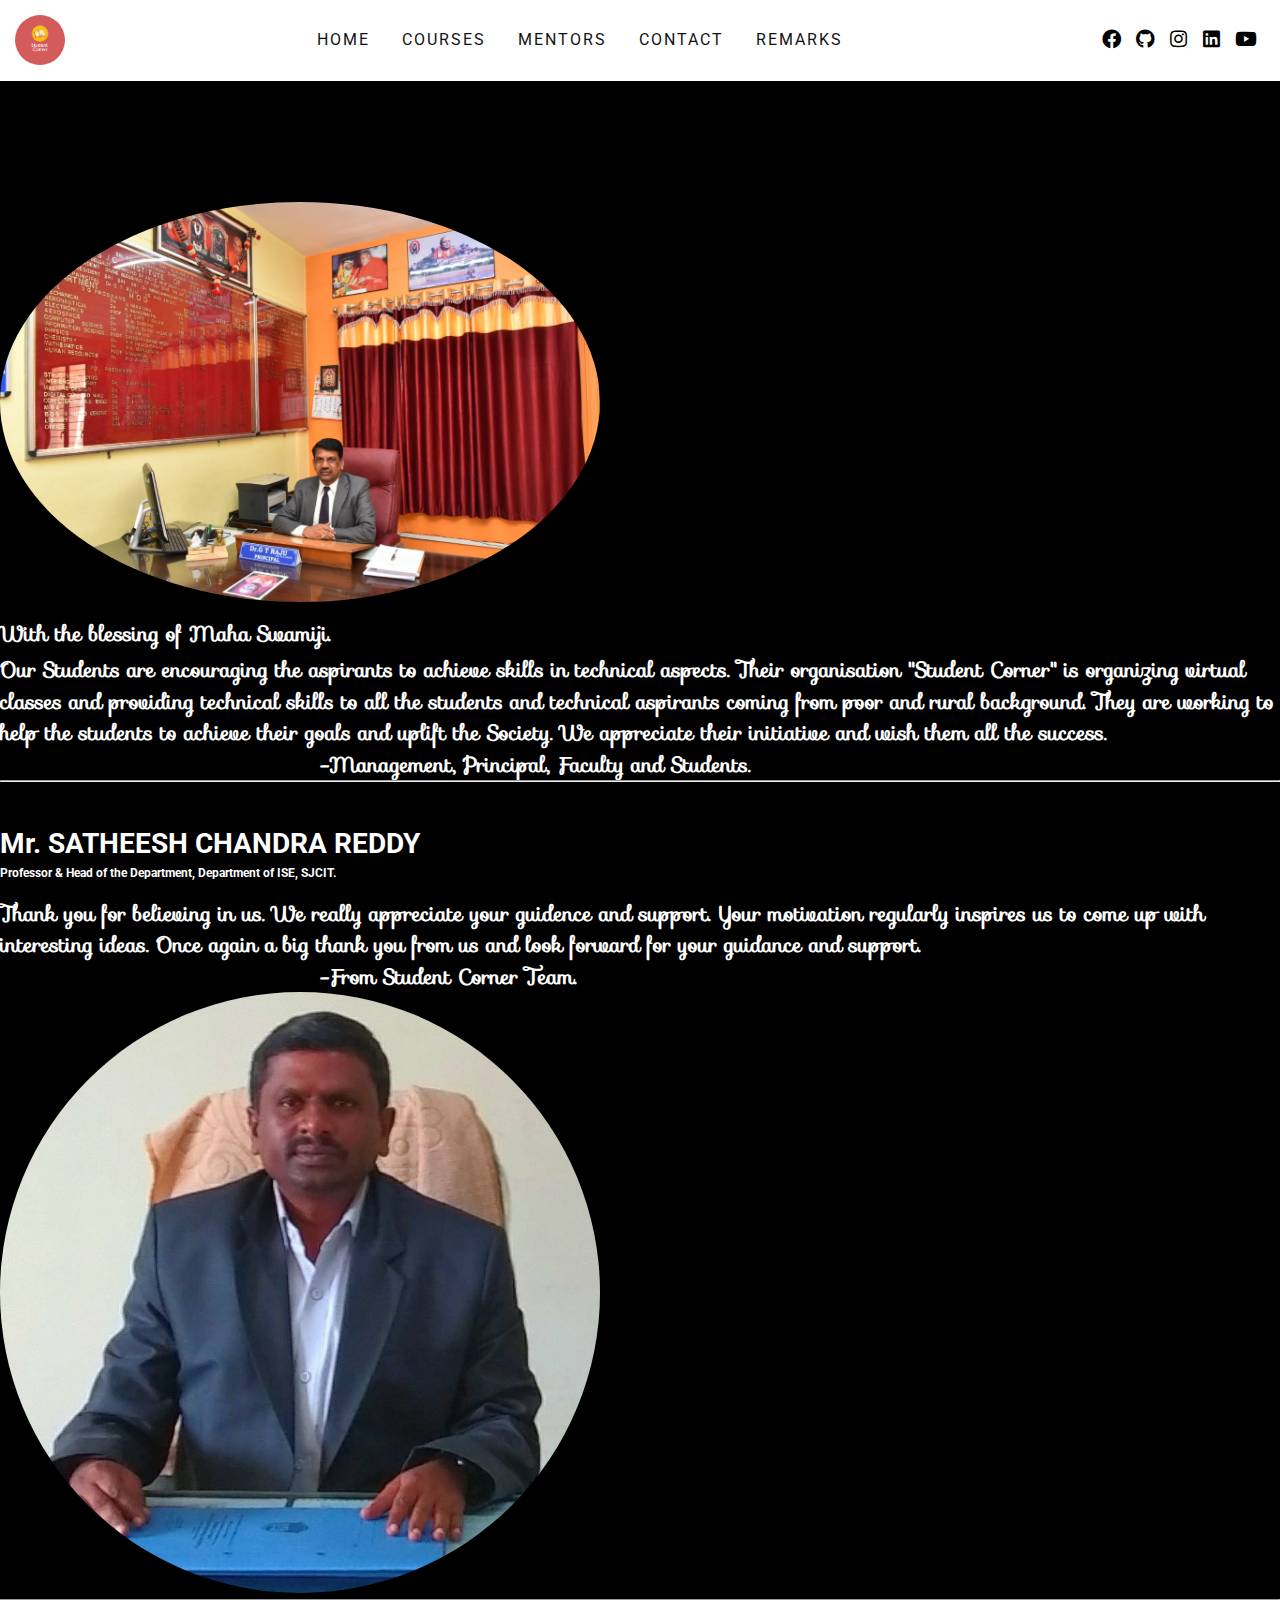
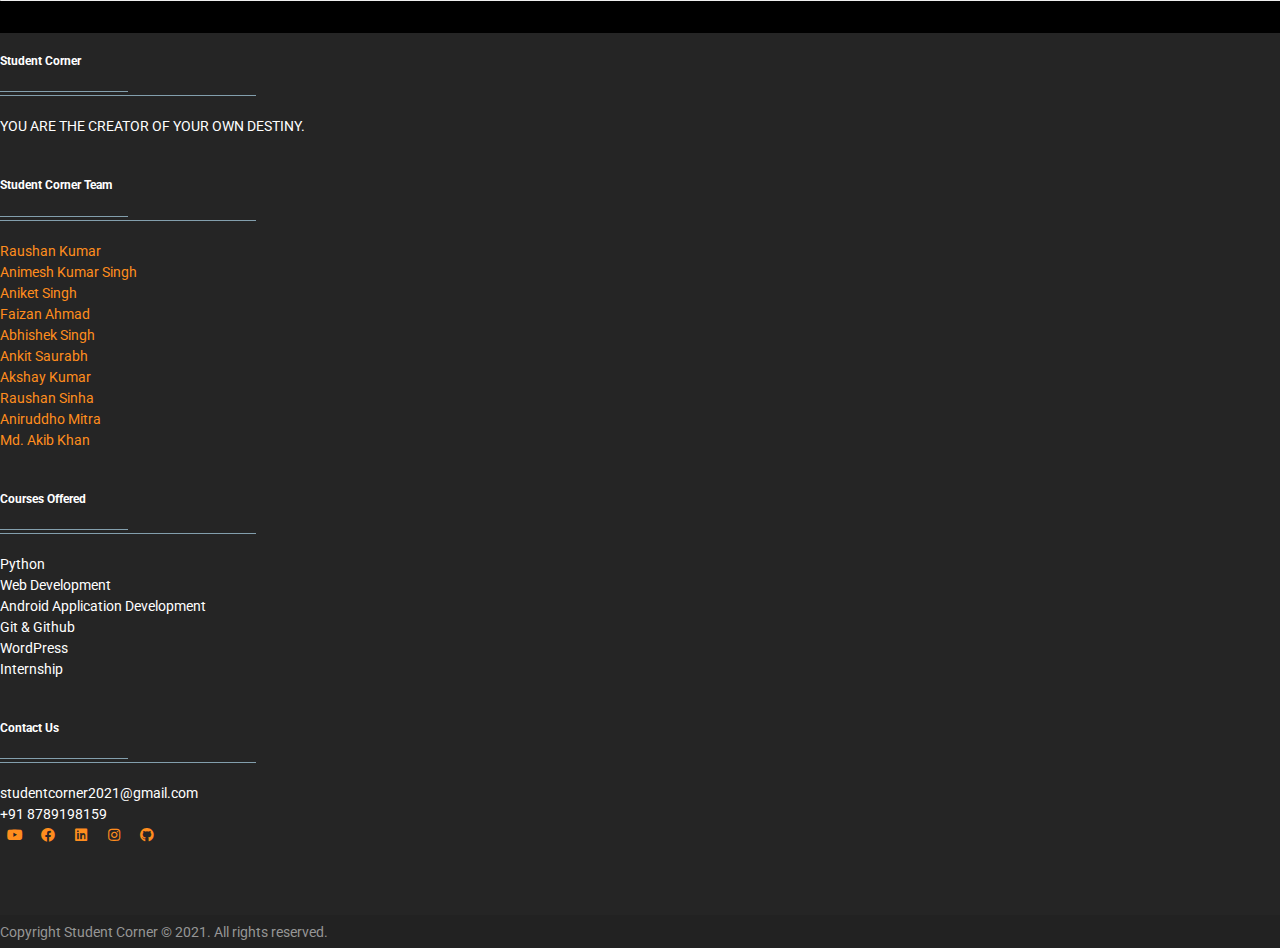
<file: remarks.html>
<!doctype html>
<html lang="en">
  <head>
    <!-- Required meta tags -->
    <meta charset="utf-8">
    <meta name="viewport" content="width=device-width, initial-scale=1">
    <link rel="stylesheet" href="https://fonts.googleapis.com/css?family=Sofia">

    <!-- Bootstrap CSS -->
    <link rel="icon" href="images/logotitle.png">
    <link href="https://cdn.jsdelivr.net/npm/bootstrap@5.0.0-beta3/dist/css/bootstrap.min.css" rel="stylesheet" integrity="sha384-eOJMYsd53ii+scO/bJGFsiCZc+5NDVN2yr8+0RDqr0Ql0h+rP48ckxlpbzKgwra6" crossorigin="anonymous">
    <link rel="stylesheet" href="https://cdnjs.cloudflare.com/ajax/libs/font-awesome/5.14.0/css/all.min.css" />
    <link href="https://fonts.googleapis.com/css2?family=Roboto:wght@300;400;500&display=swap" rel="stylesheet">
    <link rel="stylesheet" href ="index.css">
    <title>Student Corner</title>
  </head>
  <body>
    <style>
      h2 {
        font-family: "Sofia";
      }
      </style>
    <nav>
      <div class="nav-center fixed-top" >
        <!-- nav header -->
        <div class="nav-header">
          <img src="images/logo.jpg" class="logo" alt="logo" style="border-radius: 50%;" height="100" width="50" />
          <button class="nav-toggle">
            <i class="fas fa-bars"></i>
          </button>
        </div>
        <!-- links -->
        <ul class="links">
          <li>
            <a href="index.html">Home</a>
          </li>
          <li>
            <a href="index.html">Courses</a>
          </li>
          <li>
            <a href="index.html">Mentors</a>
          </li>
          <li>
            <a href="index.html">Contact</a>
          </li>
          <li>
            <a href="remarks.html">Remarks</a>
          </li>
        </ul>
        <!-- social media -->
        <ul class="social-icons">
          <li>
            <a href="">
              <i class="fab fa-facebook"></i>
            </a>
          </li>
          <li>
            <a href="https://www.twitter.com">
              <i class="fab fa-github"></i>
            </a>
          </li>
          <li>
            <a href="https://instagram.com/std.corner?igshid=h03mzf9bsxrr">
              <i class="fab fa-instagram"></i>
            </a>
          </li>
          <li>
            <a href="https://www.twitter.com">
              <i class="fab fa-linkedin"></i>
            </a>
          </li>
          <li>
            <a href="https://www.twitter.com">
              <i class="fab fa-youtube"></i>
            </a>
          </li>
        </ul>
      </div>
    </nav>
    <br>

    <div class="container-fluid" style="padding-top: 100px;">
      <div class="row">
        <div class="col-sm">
          <img src="images/Principa.jpeg" class="responsive" style="border-radius: 50%;" width="600" height="400">
        </div>
        <div class="col-sm">
          <h2 style="margin-top:10px;">With the blessing of Maha Swamiji.</h2>
          <h2 style="margin-top:5px;" >Our Students are encouraging the aspirants to achieve skills in technical aspects. Their organisation "Student Corner" is organizing virtual classes and providing technical skills to all the students and technical aspirants coming from poor and rural background. They are working to help the students to achieve their goals and uplift the Society. We appreciate their initiative and wish them all the success.</h2>
          <h2 style="margin-left: 25%;">-Management, Principal, Faculty and Students.</h2>
        </div>
      </div>
    </div>
    <hr>
    <br>
    <div class="container-fluid" style="padding-top: 10px;">
      <div class="row">
        <div class="col-sm">
          <h1 style="margin-top:10px;">Mr. SATHEESH CHANDRA REDDY</h2>
          <h5>Professor & Head of the Department, Department of ISE, SJCIT.</h5>
          <h2 style="margin-top:15px;" >Thank you for believing in us. We really appreciate your guidence and support. Your motivation regularly inspires us to come up with interesting ideas. Once again a big thank you from us and look forward for your guidance and support. 
            </h2>
          <h2 style="margin-left: 25%;">-From Student Corner Team.</h2>
        </div>
          <div class="col-sm">
            <img src="images/is-hod.jpg" class="responsive" style="border-radius: 50%;" width="600" height="400">
        </div>
      </div>
    </div>
    <hr>
    <section class="container-fluid">
      <div class="comment-slider"></div>
    </section>
    
                 
  <footer id="footer" class="footer-1">
    <div class="main-footer widgets-dark typo-light">
    <div class="container">
    <div class="row">
      
    <div class="col-xs-12 col-sm-6 col-md-3">
    <div class="widget subscribe no-box">
    <h5 class="widget-title">Student Corner<span></span></h5>
    <p>YOU ARE THE CREATOR OF YOUR OWN DESTINY.</p>
    </div>
    </div>
    
    <div class="col-xs-12 col-sm-6 col-md-3">
    <div class="widget no-box">
    <h5 class="widget-title">Student Corner Team<span></span></h5>
    <ul class="thumbnail-widget">
    <li>
    <div class="thumb-content"><a href="https://www.linkedin.com/in/raushan-kumar-96a743172/">Raushan Kumar</a></div> 
    </li>
    <li>
    <div class="thumb-content"><a href="#.">Animesh Kumar Singh</a></div> 
    </li>
    <li>
    <div class="thumb-content"><a href="#.">Aniket Singh</a></div> 
    </li>
    <li>
    <div class="thumb-content"><a href="#.">Faizan Ahmad</a></div> 
    </li>
    <li>
    <div class="thumb-content"><a href="#.">Abhishek Singh</a></div>  
    </li>
    <li>
    <div class="thumb-content"><a href="https://www.linkedin.com/in/ankit-saurabh-3b170718a/">Ankit Saurabh</a></div> 
    </li>
    <li>
    <div class="thumb-content"><a href="#.">Akshay Kumar</a></div> 
    </li>
    <li>
      <div class="thumb-content"><a href="#.">Raushan Sinha</a></div> 
      </li>
      <li>
      <div class="thumb-content"><a href="https://www.linkedin.com/in/aniruddho-mitra-367961150/">Aniruddho Mitra</a></div>  
      </li>
      <li>
      <div class="thumb-content"><a href="#.">Md. Akib Khan</a></div> 
      </li>
      
    </ul>
    </div>
    </div>
    
    <div class="col-xs-12 col-sm-6 col-md-3">
    <div class="widget no-box">
    <h5 class="widget-title">Courses Offered<span></span></h5>
    <p>Python</p>
    <p>Web Development</p>
    <p>Android Application Development</p>
    <p>Git & Github</p>
    <p>WordPress</p>
    <p>Internship</p>
    </div>
    </div>
    
    <div class="col-xs-12 col-sm-6 col-md-3">
    
    <div class="widget no-box">
    <h5 class="widget-title">Contact Us<span></span></h5>
    
    <p><a href="mailto:studentcorner2021@gmail.com" title="glorythemes">studentcorner2021@gmail.com</a></p>
    <p><a href="wa.link/8wk2l0" title="glorythemes">+91 8789198159</a></p>
    <ul class="social-footer2">
    <li class=""><a title="youtube" target="_blank" href="https://www.youtube.com/"><i class="fab fa-youtube"></i></a></li>
    <li class=""><a href="https://www.facebook.com/" target="_blank" title="Facebook"><i class="fab fa-facebook"></i></a></li>
    <li class=""><a title="linkedin" target="_blank" href="https://www.linkedin.com/"><i class="fab fa-linkedin"></i></a></li>
    <li class=""><a title="instagram" target="_blank" href="https://www.instagram.com/"><i class="fab fa-instagram"></i></a></li>
    <li class=""><a title="github" target="_blank" href="https://www.github.com/"><i class="fab fa-github"></i></a></li>
    </ul>
    </div>
    </div>
    
    </div>
    </div>
    </div>
      
    <div class="footer-copyright">
    <div class="container">
    <div class="row">
    <div class="col-md-12 text-center">
    <p>Copyright Student Corner © 2021. All rights reserved.</p>
    </div>
    </div>
    </div>
    </div>
    </footer>

    <script src="https://cdn.jsdelivr.net/npm/bootstrap@5.0.0-beta3/dist/js/bootstrap.bundle.min.js" integrity="sha384-JEW9xMcG8R+pH31jmWH6WWP0WintQrMb4s7ZOdauHnUtxwoG2vI5DkLtS3qm9Ekf" crossorigin="anonymous"></script>
    <script src="https://s3-us-west-2.amazonaws.com/s.cdpn.io/16327/gsap-latest-beta.min.js"></script>
    <script src="https://s3-us-west-2.amazonaws.com/s.cdpn.io/16327/CSSRulePlugin3.min.js"></script>
    <script src="index.js"></script>
    <!-- Option 2: Separate Popper and Bootstrap JS -->
    <!--
    <script src="https://cdn.jsdelivr.net/npm/@popperjs/core@2.9.1/dist/umd/popper.min.js" integrity="sha384-SR1sx49pcuLnqZUnnPwx6FCym0wLsk5JZuNx2bPPENzswTNFaQU1RDvt3wT4gWFG" crossorigin="anonymous"></script>
    <script src="https://cdn.jsdelivr.net/npm/bootstrap@5.0.0-beta3/dist/js/bootstrap.min.js" integrity="sha384-j0CNLUeiqtyaRmlzUHCPZ+Gy5fQu0dQ6eZ/xAww941Ai1SxSY+0EQqNXNE6DZiVc" crossorigin="anonymous"></script>
    -->
  </body>
</html>
</file>
<file: index.css>
*,
::after,
::before {
  margin: 0;
  padding: 0;
  box-sizing: border-box;
}

body {
  line-height: 1.5;
  font-size: 0.875rem;
  background: black;
  color: white;
}
ul {
  list-style-type: none;
}
a {
  text-decoration: none;
  cursor: pointer;
}

.nav-center {
  padding: 0.1em;
  background: white;
  width: 100%;
  /*   align-items:center; */
  /*   justify-content: space-between; */
  width: 100%;
}

.nav-header {
  display: flex;
  justify-content: space-between;
}

.nav-header img {
  cursor: pointer;
  height: 50px;
  float: left;
  margin: 1em;
}

.links {
  display: flex;
  flex-direction: column;
  /*   height: 80vh; */
  transition: all 1s ease-in-out;
  height: 0;
  overflow: hidden;
}

.show-links {
  height: 80vh;
  transition: all 1s ease-in-out;
}
.links li {
  font-size: 1.5rem;
  text-transform: uppercase;
  letter-spacing: 2px;
  padding: 1em 1em;
  margin: auto;
}
.links li a {
  color: #121212;

  transition: 0.1s border linear;
}
.links li a:hover {
  border-bottom: black 4px solid;
}
.social-icons {
  display: flex;
  height: 0vh;
  overflow: hidden;
}

.show-icons {
  height: 10vh;
  align-items: center;
  border-top: 2px solid black;
  overflow: visible;
}
.social-icons li {
  margin: auto;

  font-size: 1.5rem;
  transition: all 0.5s linear;
}

.social-icons li a {
  padding: 0.4em;
  color: black;
  transition: all 0.5s ease;
  border-radius: 50%;
}

.social-icons li a:hover {
  background: black;
  color: white;
}

.nav-toggle {
  font-size: 1.5rem;
  color: black;
  background: transparent;
  border-color: transparent;
  transition: 1s all linear;
  cursor: pointer;
  justify-self: flex-end;
  outline: none;
}
.nav-toggle:hover {
  color: black;
  transform: rotate(90deg);
  outline: none;
}

@media screen and (min-width: 800px) {
  .nav-toggle {
    display: none;
  }

  .nav-header {
    display: block;
  }

  .links {
    flex-direction: row;
    height: auto;
    display: flex;
  }
  .links li {
    font-size: 1rem;
    text-transform: uppercase;
    letter-spacing: 2px;
    padding: 1em 1em;
    margin: auto;
  }
  .social-icons {
    display: flex;
    height: 100%;
    align-items: center;
    border: none;
    padding:1em;
  }

  .social-icons li {
    margin: auto;

    font-size: 1.2rem;
  }

  .nav-center {
    display: flex;
    align-items: center;
    justify-content: space-between;
  }
  footer {
    display: none;
  }
}
/* image sliders css starts from here */

*,
*:before,
*:after {
  margin: 0;
  padding: 0;
  box-sizing: inherit;
}

html {
  box-sizing: border-box;
  font-family: "Roboto", sans-serif;
}
@media only screen and (max-width: 800px) {
  html {
    font-size: 57%;
  }
}

body {
  background-color: #000;
  color: #fff;
  padding: 0rem;
}
@media only screen and (max-width: 1000px) {
  body {
    padding: 0;
  }
}

.container-fluid {
  position: relative;
  overflow: hidden;
}
@media only screen and (max-width: 1000px) {
  .container {
    border-radius: 0;
  }
}

.slider {
  display: flex;
  width: 500%;
  height: 42rem;
  transition: all 0.25s ease-in;
  transform: translateX(0);
}
@media only screen and (max-width: 1000px) {
  .slider {
    height: 70vh;
  }
}
.slider .box {
  height: 100%;
  width: 100%;
  display: grid;
  grid-template-columns: repeat(2, 1fr);
  align-items: center;
  overflow: hidden;
  position: relative;
}
@media only screen and (max-width: 650px) {
  .slider .box {
    grid-template-columns: 1fr;
    grid-template-rows: repeat(2, 1fr);
  }
}
.slider .box .bg {
  padding: 2rem;
  background-color: rgba(0, 0, 0, 0.2);
  width: 55%;
  transform: skewX(7deg);
  position: absolute;
  height: 100%;
  left: -10%;
  padding-left: 20rem;
  transform-origin: 0 100%;
}
@media only screen and (max-width: 800px) {
  .slider .box .bg {
    width: 65%;
  }
}
@media only screen and (max-width: 650px) {
  .slider .box .bg {
    width: 100%;
    left: 0;
    bottom: 0;
    height: 54%;
    transform: skewX(0deg);
  }
}
.slider .box .bg::before {
  content: "";
  width: 100%;
  height: 100%;
  position: absolute;
  left: 0;
  top: 0;
  background-color: inherit;
  pointer-events: none;
  transform: skewX(10deg);
}
@media only screen and (max-width: 650px) {
  .slider .box .bg::before {
    width: 120%;
    bottom: 0;
    transform: skewX(0deg);
  }
}
.slider .box .details {
  padding: 5rem;
  padding-left: 10rem;
  z-index: 100;
  grid-column: 1/span 1;
  grid-row: 1/-1;
}
@media only screen and (max-width: 650px) {
  .slider .box .details {
    grid-row: 2/span 1;
    grid-column: 1/-1;
    text-align: center;
    padding: 2rem;
    transform: translateY(-9rem);
  }
}
.slider .box .details h1 {
  font-size: 3.5rem;
  font-weight: 500;
  margin-bottom: 0.5rem;
}
.slider .box .details p {
  display: inline-block;
  font-size: 1.3rem;
  color: #b5b4b4;
  margin-bottom: 2rem;
  margin-right: 5rem;
}
@media only screen and (max-width: 800px) {
  .slider .box .details p {
    margin-right: 0;
  }
}
.slider .box .details button {
  padding: 1rem 3rem;
  color: #fff;
  border-radius: 2rem;
  outline: none;
  border: none;
  cursor: pointer;
  transition: all 0.3s ease;
}
.slider .box .details button:hover {
  opacity: 0.8;
}
.slider .box .details button:focus {
  outline: none;
  border: none;
}
.slider .box1 {
  background-color: #500033;
}
.slider .box1 .illustration .inner {
  background-color: #ff0077;
}
.slider .box1 .illustration .inner::after, .slider .box1 .illustration .inner::before {
  background-color: rgba(255, 0, 119, 0.4);
}
.slider .box1 button {
  background-color: #ff0077;
}
.slider .box2 {
  background-color: #000050;
}
.slider .box2 .illustration .inner {
  background-color: #0033ff;
}
.slider .box2 .illustration .inner::after, .slider .box2 .illustration .inner::before {
  background-color: rgba(0, 51, 255, 0.4);
}
.slider .box2 button {
  background-color: #0033ff;
}
.slider .box3 {
  background-color: #00501d;
}
.slider .box3 .illustration .inner {
  background-color: #00ff44;
}
.slider .box3 .illustration .inner::after, .slider .box3 .illustration .inner::before {
  background-color: rgba(0, 255, 68, 0.4);
}
.slider .box3 button {
  background-color: #00ff44;
}
.slider .box4 {
  background-color: #554d00;
}
.slider .box4 .illustration .inner {
  background-color: #ff4e00;
}
.slider .box4 .illustration .inner::after, .slider .box4 .illustration .inner::before {
  background-color: rgba(255, 78, 0, 0.4);
}
.slider .box4 button {
  background-color: #ff4e00;
}
.slider .box5 {
  background-color: #300050;
}
.slider .box5 .illustration .inner {
  background-color: #8000ff;
}
.slider .box5 .illustration .inner::after, .slider .box5 .illustration .inner::before {
  background-color: rgba(128, 0, 255, 0.4);
}
.slider .box5 button {
  background-color: #8000ff;
}
.slider .illustration {
  grid-column: 2/-1;
  grid-row: 1/-1;
  justify-self: center;
}
@media only screen and (max-width: 650px) {
  .slider .illustration {
    grid-row: 1/span 1;
    grid-column: 1/-1;
    display: flex;
    justify-content: center;
    align-items: center;
  }
}
.slider .illustration div {
  height: 25rem;
  width: 18rem;
  border-radius: 3rem;
  background-color: #ff0077;
  position: relative;
  transform: skewX(-10deg);
}
@media only screen and (max-width: 800px) {
  .slider .illustration div {
    height: 20rem;
    width: 15rem;
  }
}
.slider .illustration div::after, .slider .illustration div::before {
  content: "";
  position: absolute;
  height: 100%;
  width: 100%;
  border-radius: 3rem;
  top: 0;
  left: 0;
}
.slider .illustration div::after {
  transform: translate(4rem, -1rem);
}
.slider .illustration div::before {
  transform: translate(2rem, -2rem);
}

.prev,
.next,
.trail {
  z-index: 10000;
  position: absolute;
}

.prev,
.next {
  width: 4rem;
  cursor: pointer;
  opacity: 0.2;
  transition: all 0.3s ease;
}
@media only screen and (max-width: 650px) {
  .prev,
.next {
    display: none;
  }
}
.prev:hover,
.next:hover {
  opacity: 1;
}

.prev {
  top: 50%;
  left: 2%;
  transform: translateY(-50%);
}

.next {
  top: 50%;
  right: 2%;
  transform: translateY(-50%);
}

.trail {
  bottom: 5%;
  left: 50%;
  transform: translateX(-50%);
  width: 60%;
  display: grid;
  grid-template-columns: repeat(5, 1fr);
  gap: 1rem;
  text-align: center;
  font-size: 1.5rem;
}
@media only screen and (max-width: 650px) {
  .trail {
    width: 90%;
    bottom: 13%;
  }
}
.trail div {
  padding: 2rem;
  border-top: 3px solid #fff;
  cursor: pointer;
  opacity: 0.3;
  transition: all 0.3s ease;
}
.trail div:hover {
  opacity: 0.6;
}
@media only screen and (max-width: 650px) {
  .trail div {
    padding: 1rem;
  }
}

.active {
  opacity: 1 !important;
}

/* css for heading */

h4 {
	color: white;
}




h4 {
	left: 50%;
	transform: translate(-50%, -50%);
	position: absolute;
	margin: 0;
	font-size: 6vw;
	font-weight: 800;
	text-transform: uppercase;
}

/* css section for cards */
@import url('https://fonts.googleapis.com/css?family=Heebo:400,700|Open+Sans:400,700');

:root {
  --color: #3c3163;
  --transition-time: 0.5s;
}

a {
  color: inherit;
}

.cards-wrapper {
  display: grid;
  justify-content: center;
  align-items: center;
  grid-template-columns: 1fr 1fr 1fr;
  grid-gap: 4rem;
  padding: 4rem;
  margin: 0 auto;
  width: max-content;
}

.card {
  font-family: 'Heebo';
  --bg-filter-opacity: 0.5;
  background-image: linear-gradient(rgba(0,0,0,var(--bg-filter-opacity)),rgba(0,0,0,var(--bg-filter-opacity))), var(--bg-img);
  height: 20em;
  width: 15em;
  font-size: 1.5em;
  color: white;
  border-radius: 1em;
  padding: 1em;
  /*margin: 2em;*/
  display: flex;
  align-items: flex-end;
  background-size: cover;
  background-position: center;
  box-shadow: 0 0 5em -1em black;
  transition: all, var(--transition-time);
  position: relative;
  overflow: hidden;
  border: 10px solid #ccc;
  text-decoration: none;
}

.card:hover {
  transform: rotate(0);
}

.card h1 {
  margin: 0;
  font-size: 1.5em;
  line-height: 1.2em;
}

.card p {
  font-size: 0.75em;
  font-family: 'Open Sans';
  margin-top: 0.5em;
  line-height: 2em;
}

.card .tags {
  display: flex;
}

.card .tags .tag {
  font-size: 0.75em;
  background: rgba(255,255,255,0.5);
  border-radius: 0.3rem;
  padding: 0 0.5em;
  margin-right: 0.5em;
  line-height: 1.5em;
  transition: all, var(--transition-time);
}

.card:hover .tags .tag {
  background: var(--color);
  color: white;
}

.card .date {
  position: absolute;
  top: 0;
  right: 0;
  font-size: 0.75em;
  padding: 1em;
  line-height: 1em;
  opacity: .8;
}

.card:before, .card:after {
  content: '';
  transform: scale(0);
  transform-origin: top left;
  border-radius: 50%;
  position: absolute;
  left: -50%;
  top: -50%;
  z-index: -5;
  transition: all, var(--transition-time);
  transition-timing-function: ease-in-out;
}

.card:before {
  background: #ddd;
  width: 250%;
  height: 250%;
}

.card:after {
  background: white;
  width: 200%;
  height: 200%;
}

.card:hover {
  color: var(--color);
}

.card:hover:before, .card:hover:after {
  transform: scale(1);
}

.card-grid-space .num {
  font-size: 3em;
  margin-bottom: 1.2rem;
  margin-left: 1rem;
}

.info {
  font-size: 1.2em;
  display: flex;
  padding: 1em 3em;
  height: 3em;
}

.info img {
  height: 3em;
  margin-right: 0.5em;
}

.info h1 {
  font-size: 1em;
  font-weight: normal;
}

/* MEDIA QUERIES */
@media screen and (max-width: 1285px) {
  .cards-wrapper {
    grid-template-columns: 1fr 1fr;
  }
}

@media screen and (max-width: 900px) {
  .cards-wrapper {
    grid-template-columns: 1fr;
  }
  .info {
    justify-content: center;
  }
  .card-grid-space .num {
    /margin-left: 0;
    /text-align: center;
  }
}

@media screen and (max-width: 500px) {
  .cards-wrapper {
    padding: 4rem 2rem;
  }
  .card {
    max-width: calc(100vw - 4rem);
  }
}

@media screen and (max-width: 450px) {
  .info {
    display: block;
    text-align: center;
  }
  .info h1 {
    margin: 0;
  }
}

/* css for comments */
.cs{
  --image-size: 75px;
}

* {
  box-sizing: border-box;
}

.cs {
  align-items: center;
  display: flex;
  font-family: sans-serif;
  justify-content: center;
  margin: 0;
  margin-bottom: 20px;
}


.comment-slider {
  align-items: center;
  display: flex;
  padding: 16px;
}

.comment-slider .images {
  height: var(--image-size);
  margin: 32px var(--image-size) 16px;
  position: relative;
  width: var(--image-size);
}

.comment-slider .images img {
  background-color: #eee;
  border: solid 6px #fff;
  border-radius: 50%;
  height: var(--image-size);
  left: 0;
  object-fit: cover;
  opacity: 0;
  pointer-events: none;
  position: absolute;
  top: 0;
  transform: translateX(100%) scale(.8);
  transition: all .5s ease;
  width: var(--image-size);
  will-change: transform, opacity;
  z-index: 1;
}

.comment-slider .images .next {
  opacity: 1;
  transform: translateX(60%);
}

.comment-slider .images .current {
  box-shadow: 0 2px 8px #0001;
  opacity: 1;
  transform: scale(1.2); z-index: 2;
}

.comment-slider .images .previous {
  opacity: 1;
  transform: translateX(-60%);
}


.comment-slider .images .out {
  opacity: 0;
  transform: translateX(-100%) scale(.8);
}

.comment-slider .comments {
  display: flex;
  flex: 1;
  justify-content: center;
}

.comment-slider .comments .comment > * {
  clip-path: polygon(
      0 0,
      100% 0,
      100% 100%,
      0 100%
  );
  transition: all .5s ease;
}

.comment-slider .comments .out {
  clip-path: polygon(
      0 0,
      100% 0,
      100% 0,
      0 0
  );
  opacity: 0;
  transform: translateY(20%);
}

.comment-slider .comments .name {
  font-size: 1.2em;
  font-weight: bold;
  margin-bottom: .5em;
}

.comment-slider .comments .description {
  opacity: .6;
}

/* responsive */
@media (max-width: 600px) {
  section {
    flex: 1;
    padding: 0;
  }
  
  .comment-slider {
    align-items: center;
    flex-direction: column-reverse;
    text-align: center;
  }
}

/* css for teams */

.our-team {
  padding: 3px 0 80px;
  margin-bottom: 30px;
  background-color: #f7f5ec;
  text-align: center;
  overflow: hidden;
  position: relative;
}

.our-team .picture {
  display: inline-block;
  height: 130px;
  width: 130px;
  margin-bottom: 50px;
  z-index: 1;
  position: relative;
}

.our-team .picture::before {
  content: "";
  width: 100%;
  height: 0;
  border-radius: 50%;
  background-color: #1369ce;
  position: absolute;
  bottom: 135%;
  right: 0;
  left: 0;
  opacity: 0.9;
  transform: scale(3);
  transition: all 0.3s linear 0s;
}

.our-team:hover .picture::before {
  height: 100%;
}

.our-team .picture::after {
  content: "";
  width: 100%;
  height: 100%;
  border-radius: 50%;
  background-color: #1369ce;
  position: absolute;
  top: 0;
  left: 0;
  z-index: -1;
}

.our-team .picture img {
  width: 100%;
  height: auto;
  border-radius: 50%;
  transform: scale(1);
  transition: all 0.9s ease 0s;
}

.our-team:hover .picture img {
  box-shadow: 0 0 0 14px #f7f5ec;
  transform: scale(0.7);
}

.our-team .title {
  display: block;
  font-size: 15px;
  color: #4e5052;
  text-transform: capitalize;
}

.our-team .social {
  width: 100%;
  padding: 0;
  margin: 0;
  background-color: #1369ce;
  position: absolute;
  bottom: -100px;
  left: 0;
  transition: all 0.5s ease 0s;
}

.our-team:hover .social {
  bottom: 0;
}

.our-team .social li {
  display: inline-block;
}

.our-team .social li a {
  display: block;
  padding: 10px;
  font-size: 17px;
  color: white;
  transition: all 0.3s ease 0s;
  text-decoration: none;
}

.our-team .social li a:hover {
  color: #1369ce;
  background-color: #f7f5ec;
}

.name{
  color: #000;
}

.team-content{
  margin-top: 10%;
  margin-bottom: 30px;
}
.title{
  margin-top: 40px;;
}


footer{
  margin-bottom: -142px;
  min-height: 100%;
    display: grid;
    grid-template-rows: auto 1fr auto;
}
footer .main-footer{	padding: 20px 0;	background: #252525;}
footer ul{	padding-left: 0;	list-style: none;}

/* Copy Right Footer */
.footer-copyright {	background: #222;	padding: 5px 0;}
.footer-copyright .logo {    display: inherit;}
.footer-copyright nav {    float: right;    margin-top: 5px;}
.footer-copyright nav ul {	list-style: none;	margin: 0;	padding: 0;}
.footer-copyright nav ul li {	border-left: 1px solid #505050;	display: inline-block;	line-height: 12px;	margin: 0;	padding: 0 8px;}
.footer-copyright nav ul li a{	color: #969696;}
.footer-copyright nav ul li:first-child {	border: medium none;	padding-left: 0;}
.footer-copyright p {	color: #969696;	margin: 2px 0 0;}

/* Footer Top */
.footer-top{	background: #252525;	padding-bottom: 30px;	margin-bottom: 30px;	border-bottom: 3px solid #222;}

/* Footer transparent */
footer.transparent .footer-top, footer.transparent .main-footer{	background: transparent;}
footer.transparent .footer-copyright{	background: none repeat scroll 0 0 rgba(0, 0, 0, 0.3) ;}

/* Footer light */
footer.light .footer-top{	background: #f9f9f9;}
footer.light .main-footer{	background: #f9f9f9;}
footer.light .footer-copyright{	background: none repeat scroll 0 0 rgba(255, 255, 255, 0.3) ;}

/* Footer 4 */
.footer- .logo {    display: inline-block;}

/*==================== 
	Widgets 
====================== */
.widget{	padding: 20px;	margin-bottom: 40px;}
.widget.widget-last{	margin-bottom: 0px;}
.widget.no-box{	padding: 0;	background-color: transparent;	margin-bottom: 40px;
	box-shadow: none; -webkit-box-shadow: none; -moz-box-shadow: none; -ms-box-shadow: none; -o-box-shadow: none;}
.widget.subscribe p{	margin-bottom: 18px;}
.widget li a{	color: #ff8d1e;}
.widget li a:hover{	color: #4b92dc;}
.widget-title {margin-bottom: 20px;}
.widget-title span {background: #839FAD none repeat scroll 0 0;display: block; height: 1px;margin-top: 25px;position: relative;width: 20%;}
.widget-title span::after {background: inherit;content: "";height: inherit;    position: absolute;top: -4px;width: 50%;}
.widget-title.text-center span,.widget-title.text-center span::after {margin-left: auto;margin-right:auto;left: 0;right: 0;}
.widget .badge{	float: right;	background: #7f7f7f;}

.typo-light h1, 
.typo-light h2, 
.typo-light h3, 
.typo-light h4, 
.typo-light h5, 
.typo-light h6,
.typo-light p,
.typo-light div,
.typo-light span,
.typo-light small{	color: #fff;}

ul.social-footer2 {	margin: 0;padding: 0;	width: auto;}
ul.social-footer2 li {display: inline-block;padding: 0;}
ul.social-footer2 li a:hover {background-color:#ff8d1e;}
ul.social-footer2 li a {display: block;	height:30px;width: 30px;text-align: center;}
.btn{background-color: #ff8d1e; color:#fff;}
.btn:hover, .btn:focus, .btn.active {background: #4b92dc;color: #fff;
-webkit-box-shadow: 0 15px 30px rgba(0, 0, 0, 0.1);
-moz-box-shadow: 0 15px 30px rgba(0, 0, 0, 0.1);
-ms-box-shadow: 0 15px 30px rgba(0, 0, 0, 0.1);
-o-box-shadow: 0 15px 30px rgba(0, 0, 0, 0.1);
box-shadow: 0 15px 30px rgba(0, 0, 0, 0.1);
-webkit-transition: all 250ms ease-in-out 0s;
-moz-transition: all 250ms ease-in-out 0s;
-ms-transition: all 250ms ease-in-out 0s;
-o-transition: all 250ms ease-in-out 0s;
transition: all 250ms ease-in-out 0s;

}


.responsive {
  max-width: 100%;
  height: auto;
}
</file>
